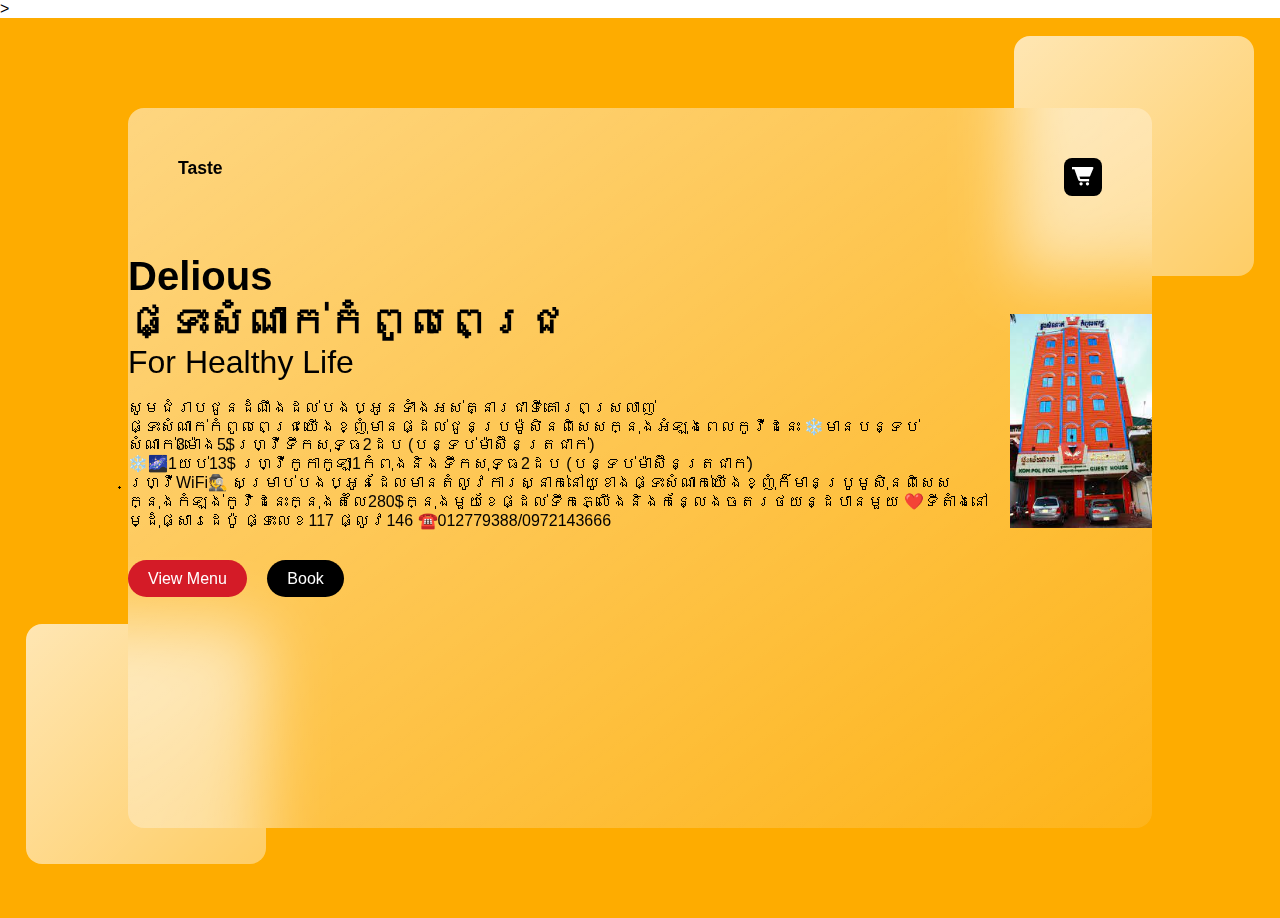
<file: index.html>
<!DOCTYPE html>
<html lang="en">
<head>
    <meta charset="UTF-8">
    <meta http-equiv="X-UA-Compatible" content="IE=edge">
    <meta name="viewport" content="width=device-width, initial-scale=1.0">
    <title>Glass Food Website</title>
    <!-- Icons -->
    <link rel="stylesheet" 
    href="https://unpkg.com/boxicons@latest/css/boxicons.min.css">
<!-- Link To css -->
><link rel="stylesheet" href="style.css">
</head>
<body>
    <!-- Main -->
    <section id="main">
        <!-- Glass Box -->
        <div class="main-box">
        <!-- Navbar -->
        <nav>
            <ul>
                <li><a href="#" class="logo">Taste</a></li>
                <li><i class= ' bx bxs-cart-alt'></i></li>
            </ul>
        </nav>
        <!-- Main content -->
        <div class="main-content">
            <!-- Main Text -->
            <div class="main-text">
                <h1>Delious<br>ផ្ទះសំណាក់កំពូលពេជ្រ</h1>
                <h2>For Healthy Life</h2>
                <p>សូមជំរាបជូនដំណឹងដល់បងប្អូនទាំងអស់គ្នារជាទីគោរពស្រលាញ់<br>
                    ផ្ទះសំណាក់កំពូលពេជ្រយើងខ្ញុំមានផ្ដល់ជូនប្រម៉ូសិនពិសេសក្នុងអំឡុងពេលកូវីដនេះ<nr></nr>
                    ❄️មានបន្ទប់សំណាក់3ម៉ោង5$ហ្វ្រីទឹកសុទ្ធ2ដប (បន្ទប់ម៉ាស៊ីនត្រជាក់)<br>
                    ❄️🌌1យប់13$ ហ្វ្រីកូកាកូឡា1កំពុងនិងទឹកសុទ្ធ2ដប (បន្ទប់ម៉ាស៊ីនត្រជាក់)<br>
                    ហ្វ្រីWiFi🕵️
                    សម្រាប់បងប្អូនដែលមានតំលូវការស្នាក់នៅយូខាងផ្ទះសំណាក់យើងខ្ញុំក៏មានប្រូមូសុិនពិសេសក្នុងកំឡង់កូវិដនេះក្នុងតំលៃ280$ក្នុងមួយខែផ្ដល់ទឹកភ្លើងនិងកន្លែងចតរថយន្ដបានមួយ
                    ❤️ទីតាំងនៅម្ដុំផ្សារដេប៉ូ ផ្ទះលេខ117 ផ្លូវ146  ☎️012779388/0972143666</p>
                <!-- Button -->
                <a href="#" class="btn1">View Menu</a>
                <a href="#" class="btn2">Book</a>
            </div>
            <!-- Image -->
            <div class="main-img">
                <img src="[data-uri]"alt="">
            </div>
        </div>
    </div>
    </section>
    <!-- circles -->
    <div class="circle1"></div>
    <div class="circle2"></div>
</body>
</html>
</file>
<file: style.css>
/*Google font*/
@import url('https://fonts.googleapis.com/css2?family=Kanit:wght@200&family=Nunito+Sans:ital,wght@1,200&family=Open+Sans:wght@500&family=Poppins:ital,wght@0,100;0,300;0,400;0,600;1,200;1,400;1,500;1,700&family=Roboto&display=swap');
*{
    margin: 0;
    padding: 0;
    list-style: none;
    text-decoration: none;
    font-family: "Poppin", sans-serif;

}
#main{
    width: 100%;
    min-height: 100vh;
    background: #feac00;
    display: flex;
    justify-content: center;
    align-items: center;
}
.main-box{
    background: white;
    width: 80%;
    min-height: 80vh;
    background: linear-gradient(to right bottom,
     rgba(255,255,255,0.5),
     rgba(255,255,255,0.1));
     border-radius: 1rem;
     backdrop-filter: blur(2rem);
     z-index: 4;
}
.circle1,
.circle2{
    background: white;
    height: 15rem;
    width: 15rem;
    border-radius: 50%;
    position: absolute;
    background: linear-gradient(to right bottom,
    rgba(255,255,255,0.7),
    rgba(255,255,255,0.4)
    );
    border-radius: 1rem;
    z-index: 2;
}
.circle1{
    top: 4%;
    right: 2%;
}
.circle2{
   bottom: 4%;
   left: 2%;
}
.main-box nav{ 
    padding: 50px;
}
.main-box nav ul{
    display: flex;
    justify-content: space-between;
}
.logo{
    color: #000000;
    font-size: 1.1rem;
    font-weight: 800;
}
.bx{
    font-size: 1.6rem;
    color: #fff;
    padding: 6px 6px;
    border-radius: 0.5rem;
    background: #000000;
    cursor: pointer;

}
.main-content{
    display: flex;
    align-items: center;
    justify-content: space-around;
}
.main-text h1{
    font-size: 2.5rem;
}
.main-text h2{
 font-size: 2rem;
 font-weight: 200;
}
.main-text p{
    font-size: 1rem;
    font-weight: 100;
    margin: 18px 0 40px;
}
.btn1,
.btn2{
    padding:10px 20px;
    background: #d41b27;
    color: #fff;
    font-weight: 300;
    border-radius: 2rem;
    cursor:pointer;
}
.btn2{
    background: #000000;
    margin-left: 1rem;
}
.btn2:hover{
    background: #d41b27;
    color:#fff;
    transition: 0.5s ease;
    
}
.main-text::after{
    contain: '';
    width: 5px;
    height: 20%;
    background: #d41b27;
    position: absolute;
    left: 2.4rem;
    top:11.1rem;
}
.main-img{
    width: 350px;
    height: 350px;
}
.main-img img{
    width:100%;
    height: 100%;
    object-fit: contain;
    object-position: center;
}
</file>
